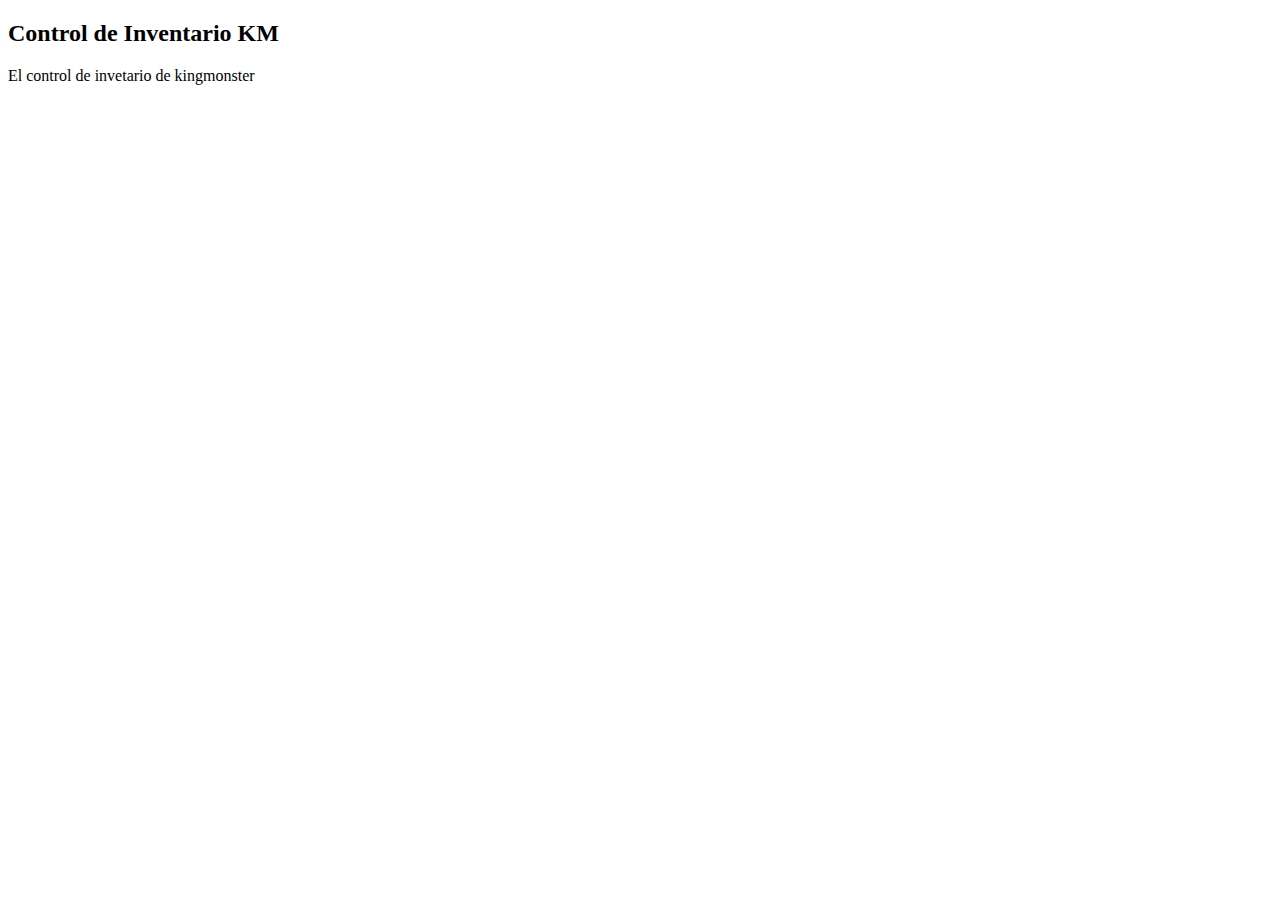
<file: Control_Inventario_KM/index.html>
﻿<!DOCTYPE html>
<html>
<head>
    <meta charset="utf-8" />
    <title>Control Inventario KM</title>
</head>
<body>
    <h2>Control de Inventario KM</h2>
    <p>El control de invetario de kingmonster</p>
</body>
</html>
</file>
